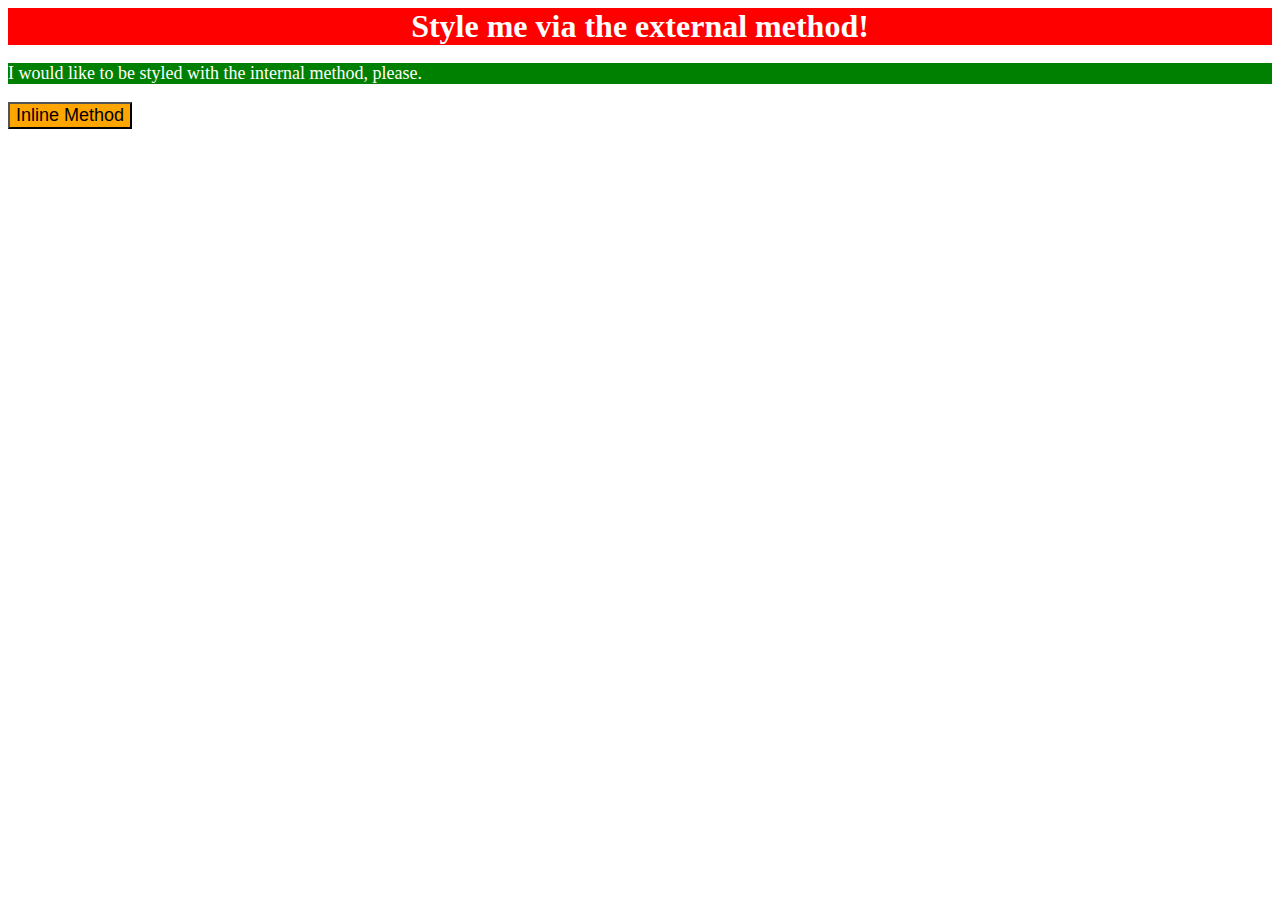
<file: foundations/01-css-methods/index.html>
<!DOCTYPE html>
<html lang="en">
<head>
  <meta charset="UTF-8">
  <meta http-equiv="X-UA-Compatible" content="IE=edge">
  <meta name="viewport" content="width=device-width, initial-scale=1.0">
  <link rel="stylesheet" href="styles.css">  
  <title>Methods for Adding CSS</title>
  <style>
    p {
      background-color: green;
      color: white;
      font-size: 18px;
    }
  </style>
</head>
<body>
  <div>Style me via the external method!</div>
  <p>I would like to be styled with the internal method, please.</p>
  <button style="background-color: orange; font-size: 18px;">Inline Method</button>
</body>
</html>
</file>
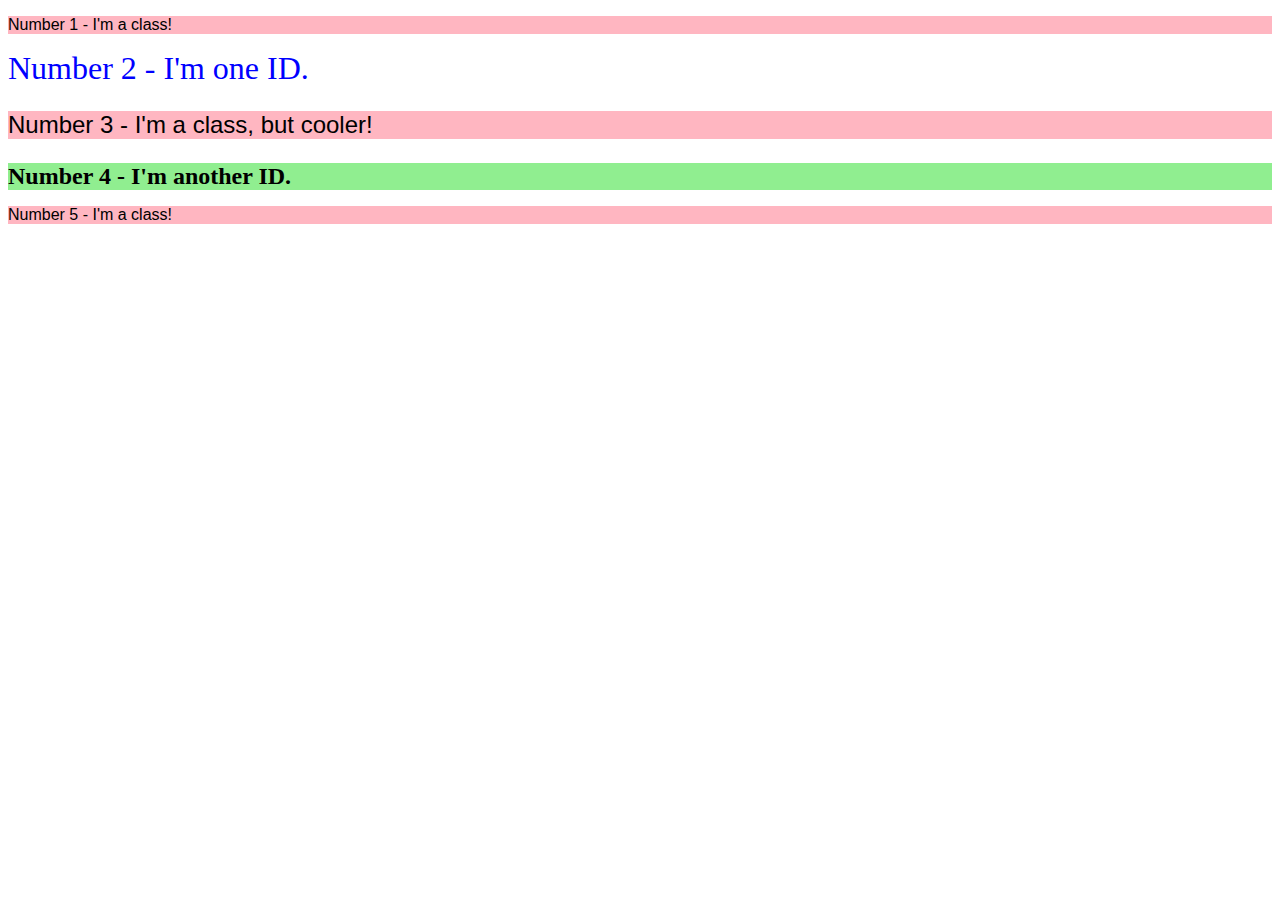
<file: foundations/02-class-id-selectors/index.html>
<!DOCTYPE html>
<html lang="en">
<head>
  <meta charset="UTF-8">
  <meta http-equiv="X-UA-Compatible" content="IE=edge">
  <meta name="viewport" content="width=device-width, initial-scale=1.0">
  <title>Class and ID Selectors</title>
  <link rel="stylesheet" href="style.css">
</head>
<body>
  <p class="odd">Number 1 - I'm a class!</p>
  <div id="second">Number 2 - I'm one ID.</div>
  <p class="odd special-odd">Number 3 - I'm a class, but cooler!</p>
  <div id="fourth">Number 4 - I'm another ID.</div>
  <p class="odd">Number 5 - I'm a class!</p>
</body>
</html>
</file>
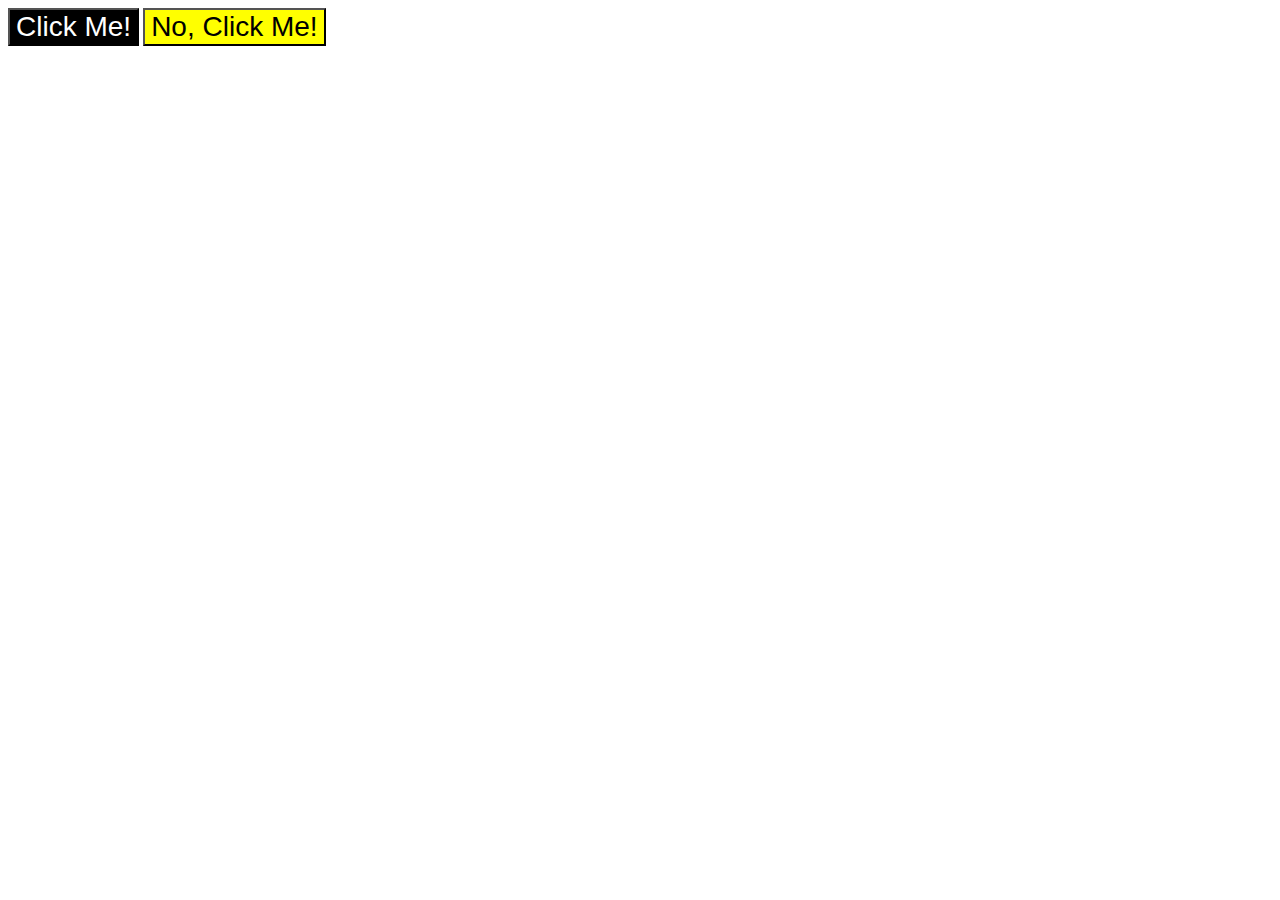
<file: foundations/03-grouping-selectors/index.html>
<!DOCTYPE html>
<html lang="en">
<head>
  <meta charset="UTF-8">
  <meta http-equiv="X-UA-Compatible" content="IE=edge">
  <meta name="viewport" content="width=device-width, initial-scale=1.0">
  <title>Grouping Selectors</title>
  <link rel="stylesheet" href="style.css">
</head>
<body>
  <button class="first">Click Me!</button>
  <button class="second">No, Click Me!</button>
</body>
</html>
</file>
<file: foundations/01-css-methods/styles.css>
div {
    background-color: red;
    color: white;
    font-size: 32px;
    text-align: center;
    font-weight: 700;
}
</file>
<file: foundations/02-class-id-selectors/style.css>
.odd {
    background-color: lightpink;
    font-family: Verdana, sans-serif;
}

#second {
    color: blue;
    font-size: 32px;
}

.odd.special-odd {
    font-size: 24px;
}

#fourth {
    background-color: lightgreen;
    font-size: 24px;
    font-weight: bold;
}
</file>
<file: foundations/03-grouping-selectors/style.css>
.first {
    background-color: black;
    color: white;
}

.second {
    background-color: yellow;
}

.first,
.second {
    font-size: 28px;
    font-family: Helvetica, 'Times New Roman', sans-serif;
}
</file>
